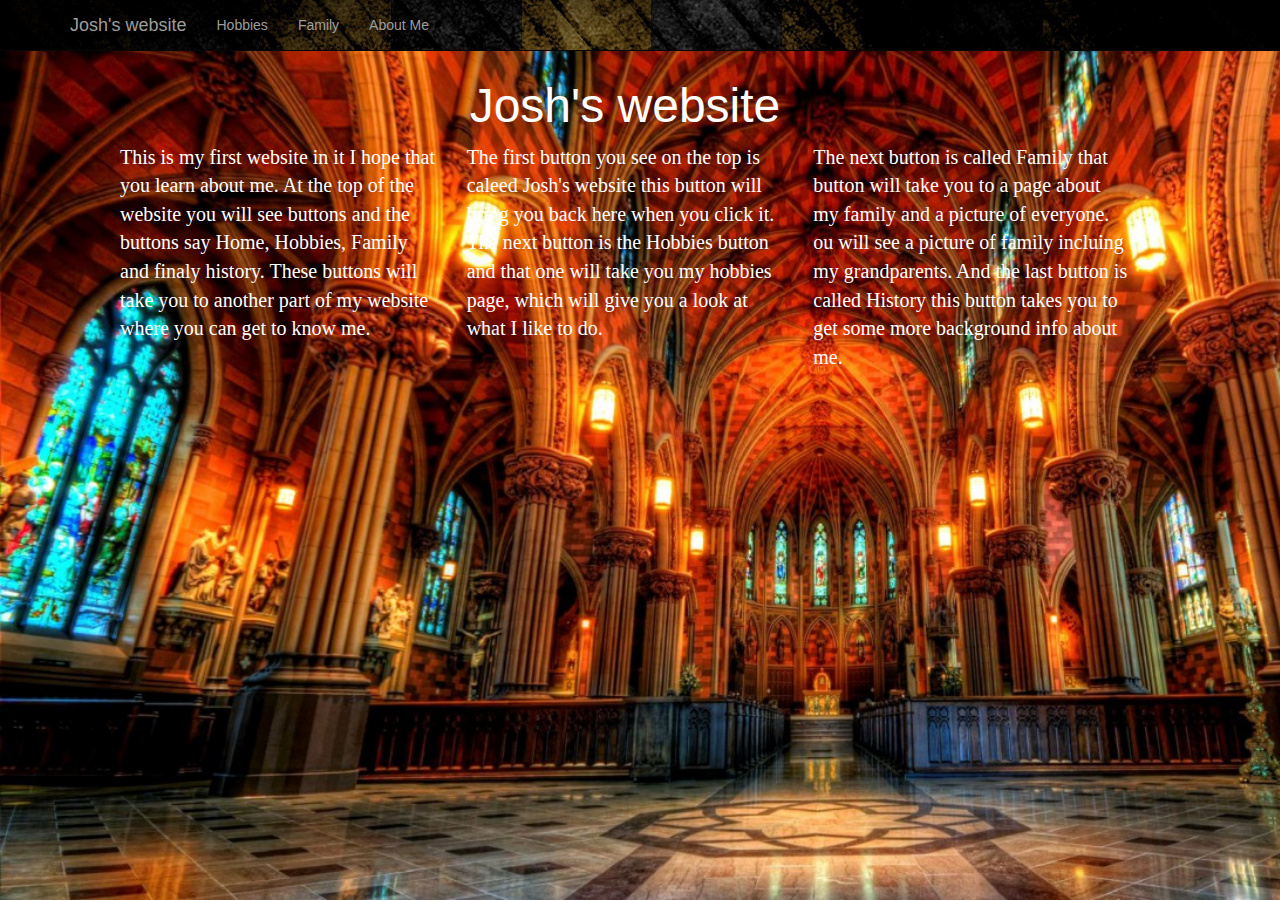
<file: Index.html>
<!DOCTYPE html>
<html lang="en">
<head>
  <meta charset="utf-8">
  <meta http-equiv="X-UA-Compatible" content="IE=edge">
  <meta name="viewport" content="width=device-width, initial-scale=1">

  <title>Josh's website </title>
  <link href="css/bootstrap.min.css" rel="stylesheet">
  <link rel="stylesheet" type="text/css" href="style.css">

    <!--[if lt IE 9]>
      <script src="https://oss.maxcdn.com/html5shiv/3.7.3/html5shiv.min.js"></script>
      <script src="https://oss.maxcdn.com/respond/1.4.2/respond.min.js"></script>
      <![endif]-->
    </head>


    <body>
          
<nav class="navbar navbar-inverse navbar-fixed-top" role="navigation">

        <div class="container">
          <div class="navbar-header">
            <button type="button" class="navbar-toggle collapsed" data-toggle="collapse" data-target="#navbar" aria-expanded="false" aria-controls="navbar">
              <span class="sr-only">Toggle navigation</span>
              <span class="icon-bar"></span>
              <span class="icon-bar"></span>
              <span class="icon-bar"></span>
            </button>
            <a class="navbar-brand" href="index.html">Josh's website</a>
           </div>
          <div id="navbar" class="collapse navbar-collapse">
            <ul class="nav navbar-nav">
                <li><a href="Hobbies.html">Hobbies</a></li>
                <li><a href="Family.html">Family</a></li>
                <li><a href="History.html">About Me</a></li>
            </ul>
          </div><!--/.nav-collapse -->
        </div>
      </nav>

     <div class="container" id="pagecontent">

         <div class="row">
         <h1>Josh's website</h1>
                      <div class="col-md-4">
            <p>This is my first website in it I hope that you learn about me. At the top of the website you will see buttons and the buttons say Home, Hobbies, Family and finaly history. These buttons will take you to another part of my website where you can get to know me. </p>
                      </div>
              <div class="col-sm-6 col-md-4">
            <p> The first button you see on the top is caleed Josh's website this button will bring you back here when you click it. The next button is the Hobbies button and that one will take you my hobbies page, which will give you a look at what I like to do.</p>
              </div>
                 <div class="col-sm-6 col-md-4">
          <p>The next button is called Family that button will take you to a page about my family and a picture of everyone. ou will see a picture of family incluing my grandparents. And the last button is called History this button takes you to get some more background info about me. </p>
                 </div>

          </div>
          
        </div>

      </div>

    </div><!-- /.container -->
     <script src="https://ajax.googleapis.com/ajax/libs/jquery/1.12.4/jquery.min.js"></script>
     <script src="js/bootstrap.min.js"></script>
  </body>
  </html>
</file>
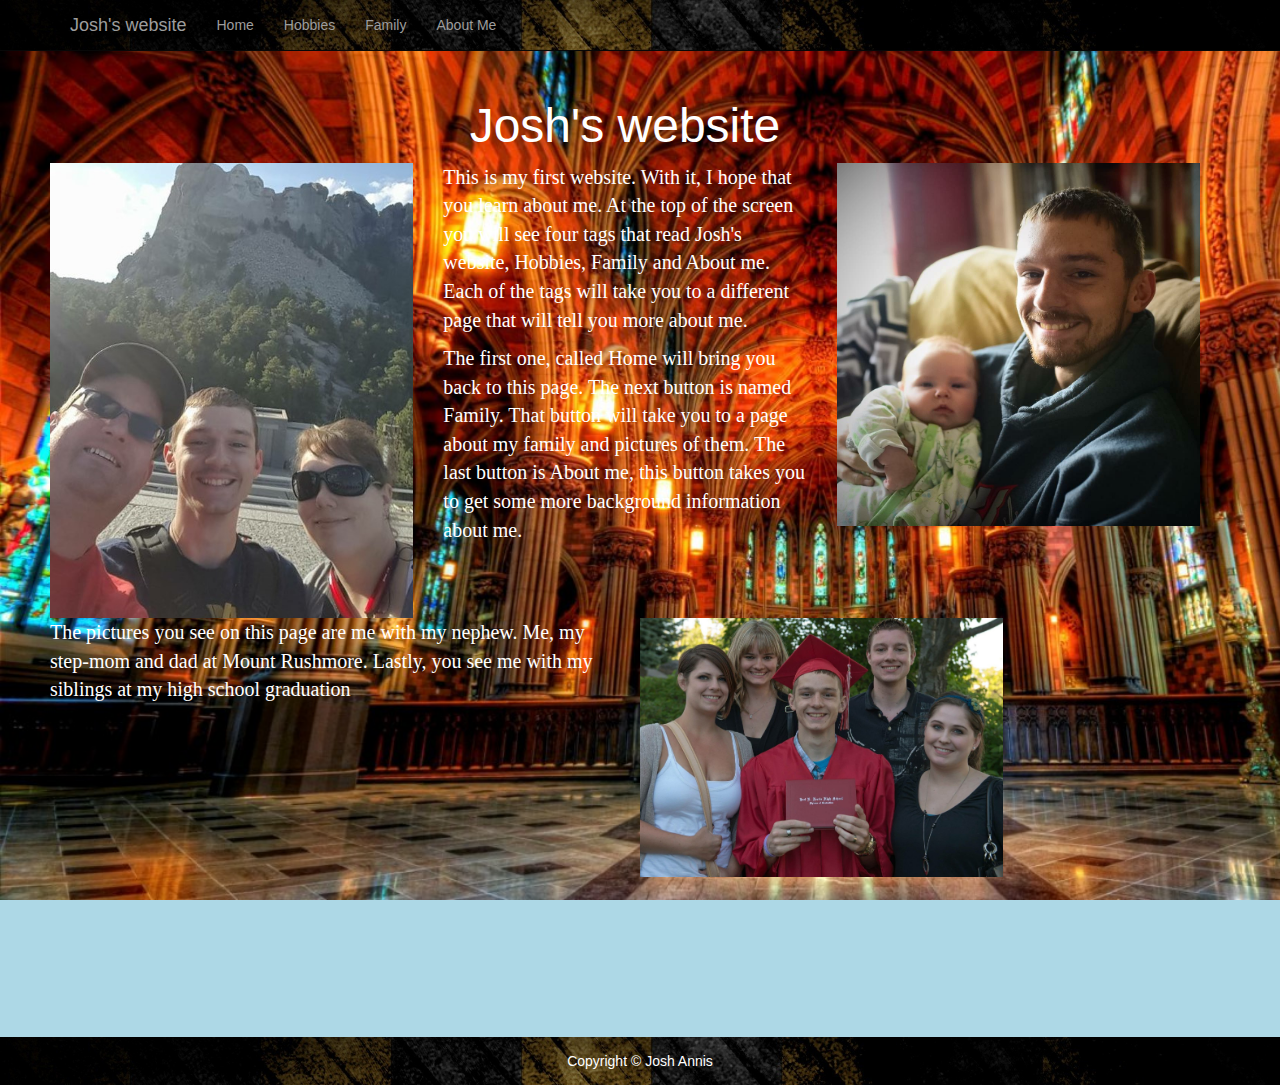
<file: index.html>
<!DOCTYPE html>
<html lang="en">
<head>

  <meta charset="utf-8">
  <meta http-equiv="X-UA-Compatible" content="IE=edge">
  <meta name="viewport" content="width=device-width, initial-scale=1">

  <title>Josh's website </title>
  <link href="css/bootstrap.min.css" rel="stylesheet">
  <link rel="stylesheet" type="text/css" href="style.css">

    <!--[if lt IE 9]>
      <script src="https://oss.maxcdn.com/html5shiv/3.7.3/html5shiv.min.js"></script>
      <script src="https://oss.maxcdn.com/respond/1.4.2/respond.min.js"></script>
      <![endif]-->
    </head>



    <body>
          
<nav class="navbar navbar-inverse navbar-fixed-top" role="navigation">

      <nav class="navbar navbar-inverse navbar-fixed-top">
        <div class="container">
          <div class="navbar-header">
            <button type="button" class="navbar-toggle collapsed" data-toggle="collapse" data-target="#navbar" aria-expanded="false" aria-controls="navbar">
              <span class="sr-only">Toggle navigation</span>
              <span class="icon-bar"></span>
              <span class="icon-bar"></span>
              <span class="icon-bar"></span>
            </button>
             <a class="navbar-brand" href="#">Josh's website</a>
           </div>
          <div id="navbar" class="collapse navbar-collapse">
            <ul class="nav navbar-nav">
                <li><a href="index.html">Home</a></li>
                <li><a href="Hobbies.html">Hobbies</a></li>
                <li><a href="Family.html">Family</a></li>
                <li><a href="History.html">About Me</a></li>
            </ul>
          </div>
        </div>
      </nav>
 </nav>


 <div class="container consec" id="pagecontent">

    <div class="row">
         <h1>Josh's website</h1>
              <div class="col-md-4"> 
                <img src="img/Dadmejune.JPG" alt="Mom and dad and me" class= "img-responsive">
              </div>
              <div class="col-md-4">  
                  <p>This is my first website. With it, I hope that you learn about me. At the top of the screen you will see four tags that read Josh's website, Hobbies, Family and About me. Each of the tags will take you to a different page that will tell you more about me.
                  </p>
                   <p> The first one, called Home will bring you back to this page. The next button is named Family. That button will take you to a page about my family and  pictures of them. The last button is About me, this button takes you to get some more background information about me. </p>
               </div>
             <div class="col-md-4">
                <img src="img/Josh.JPG"  alt= "me and my nephew" class= "img-responsive">
             </div>
    </div>
    <div class="row">    
                  <div class="col-md-6 col-lg-6">
                    <p>The pictures you see on this page are me with my nephew. Me, my step-mom and dad at Mount Rushmore. Lastly, you see me with my siblings at my high school graduation </p>
                  </div>
                 <div class="col-md-4">
                    <img src="img/Grad.JPG" alt=graduation class= "img-responsive">
                 </div>
    </div>
</div><!-- /.container -->
      <footer> Copyright &copy; Josh Annis</footer>
     <script src="https://ajax.googleapis.com/ajax/libs/jquery/1.12.4/jquery.min.js"></script>
     <script src="js/bootstrap.min.js"></script>
  </body>
  </html>
</file>
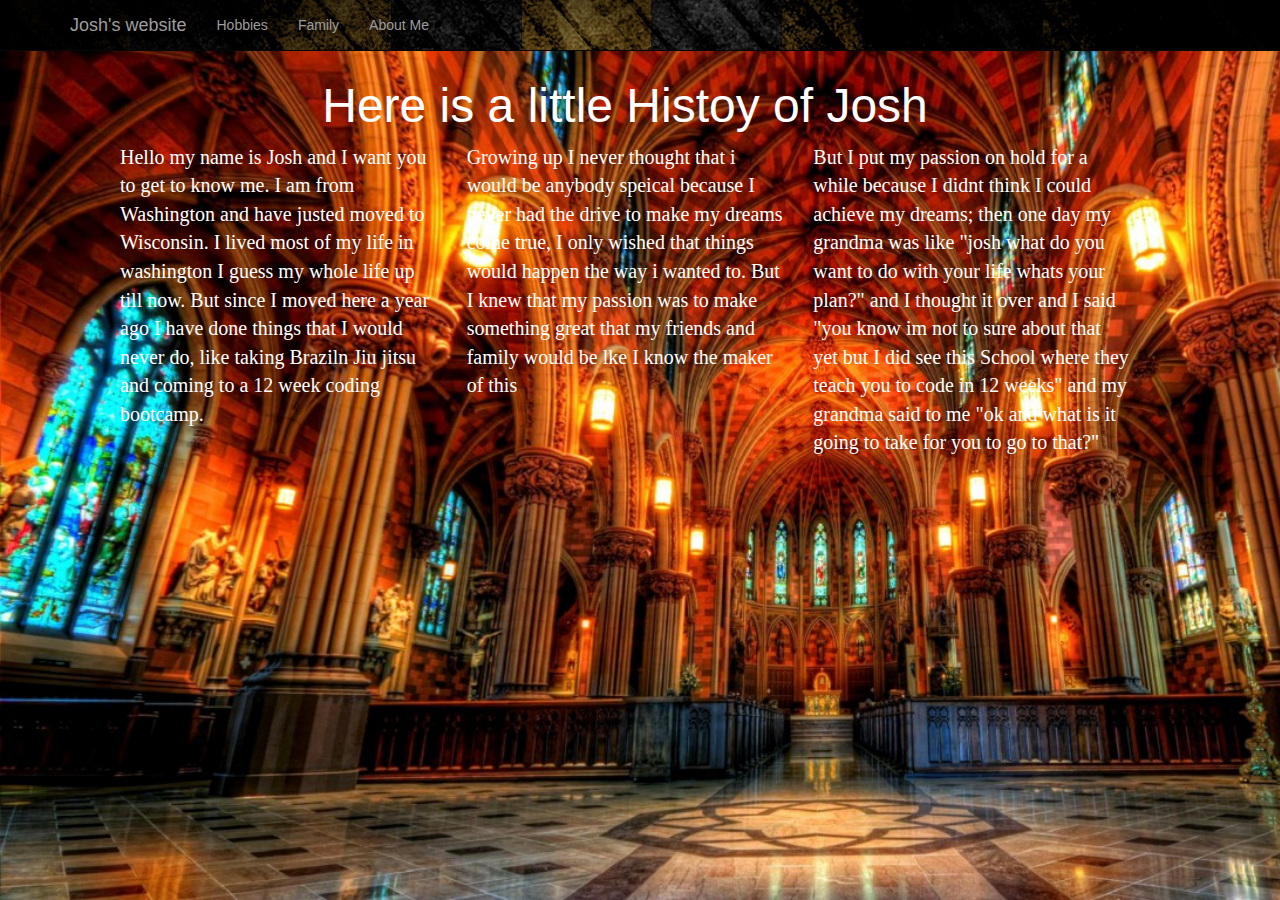
<file: About.html>
<!DOCTYPE html>
<html lang="en">
<head>
  <meta charset="utf-8">
  <meta http-equiv="X-UA-Compatible" content="IE=edge">
  <meta name="viewport" content="width=device-width, initial-scale=1">

  <title>History</title>
  <link href="css/bootstrap.min.css" rel="stylesheet">
  <link rel="stylesheet" type="text/css" href="style.css">

    <!--[if lt IE 9]>
      <script src="https://oss.maxcdn.com/html5shiv/3.7.3/html5shiv.min.js"></script>
      <script src="https://oss.maxcdn.com/respond/1.4.2/respond.min.js"></script>
      <![endif]-->
    </head>


    <body>

      <nav class="navbar navbar-inverse navbar-fixed-top">
        <div class="container">
          <div class="navbar-header">
            <button type="button" class="navbar-toggle collapsed" data-toggle="collapse" data-target="#navbar" aria-expanded="false" aria-controls="navbar">
              <span class="sr-only">Toggle navigation</span>
              <span class="icon-bar"></span>
              <span class="icon-bar"></span>
              <span class="icon-bar"></span>
            </button>
           <a class="navbar-brand" href="index.html">Josh's website</a>
          </div>
          <div id="navbar" class="collapse navbar-collapse">
            <ul class="nav navbar-nav">
                <ul class="nav navbar-nav">
                <li><a href="Hobbies.html">Hobbies</a></li>
                <li><a href="Family.html">Family</a></li>
				<li><a href="History.html">About Me</a></li></ul>
          </div><!--/.nav-collapse -->
        </div>
      </nav>

     <div class="container" id="pagecontent">

        <div class="row">
         <h1>Here is a little Histoy of Josh</h1>
         <div class="col-md-4">
            <p>Hello my name is Josh and I want you to get to know me.
            I am from Washington and have justed moved to Wisconsin. I lived most of my life in washington I guess my whole life up till now. But since I moved here a year ago I have done things that I would never do, like taking Braziln Jiu jitsu and coming to a 12 week coding bootcamp.</p>
         </div>
         <div class="class-sm-6 col-md-4">
				<p> Growing up I never thought that i would be anybody speical because I never had the drive to make my dreams come true, I only wished that things would happen the way i wanted to. But I knew that my passion was to make something great that my friends and family would be lke I know the maker of this</p>		 	 
          </div>
          <div class="class-sm-6 col-md-4">
				<p>But I put my passion on hold for a while because I didnt think I could achieve my dreams; then one day my grandma was like "josh what do you want to do with your life whats your plan?" and I thought it over and I said "you know im not to sure about that yet but I did see this School where they teach you to code in 12 weeks" and my grandma said to me "ok and what is it going to take for you to go to that?"</p>		 	 
          </div>

          </div>
            
    


          </div>
          

         </div>
        </div>

      </div>

    </div><!-- /.container -->

  </html>
</file>
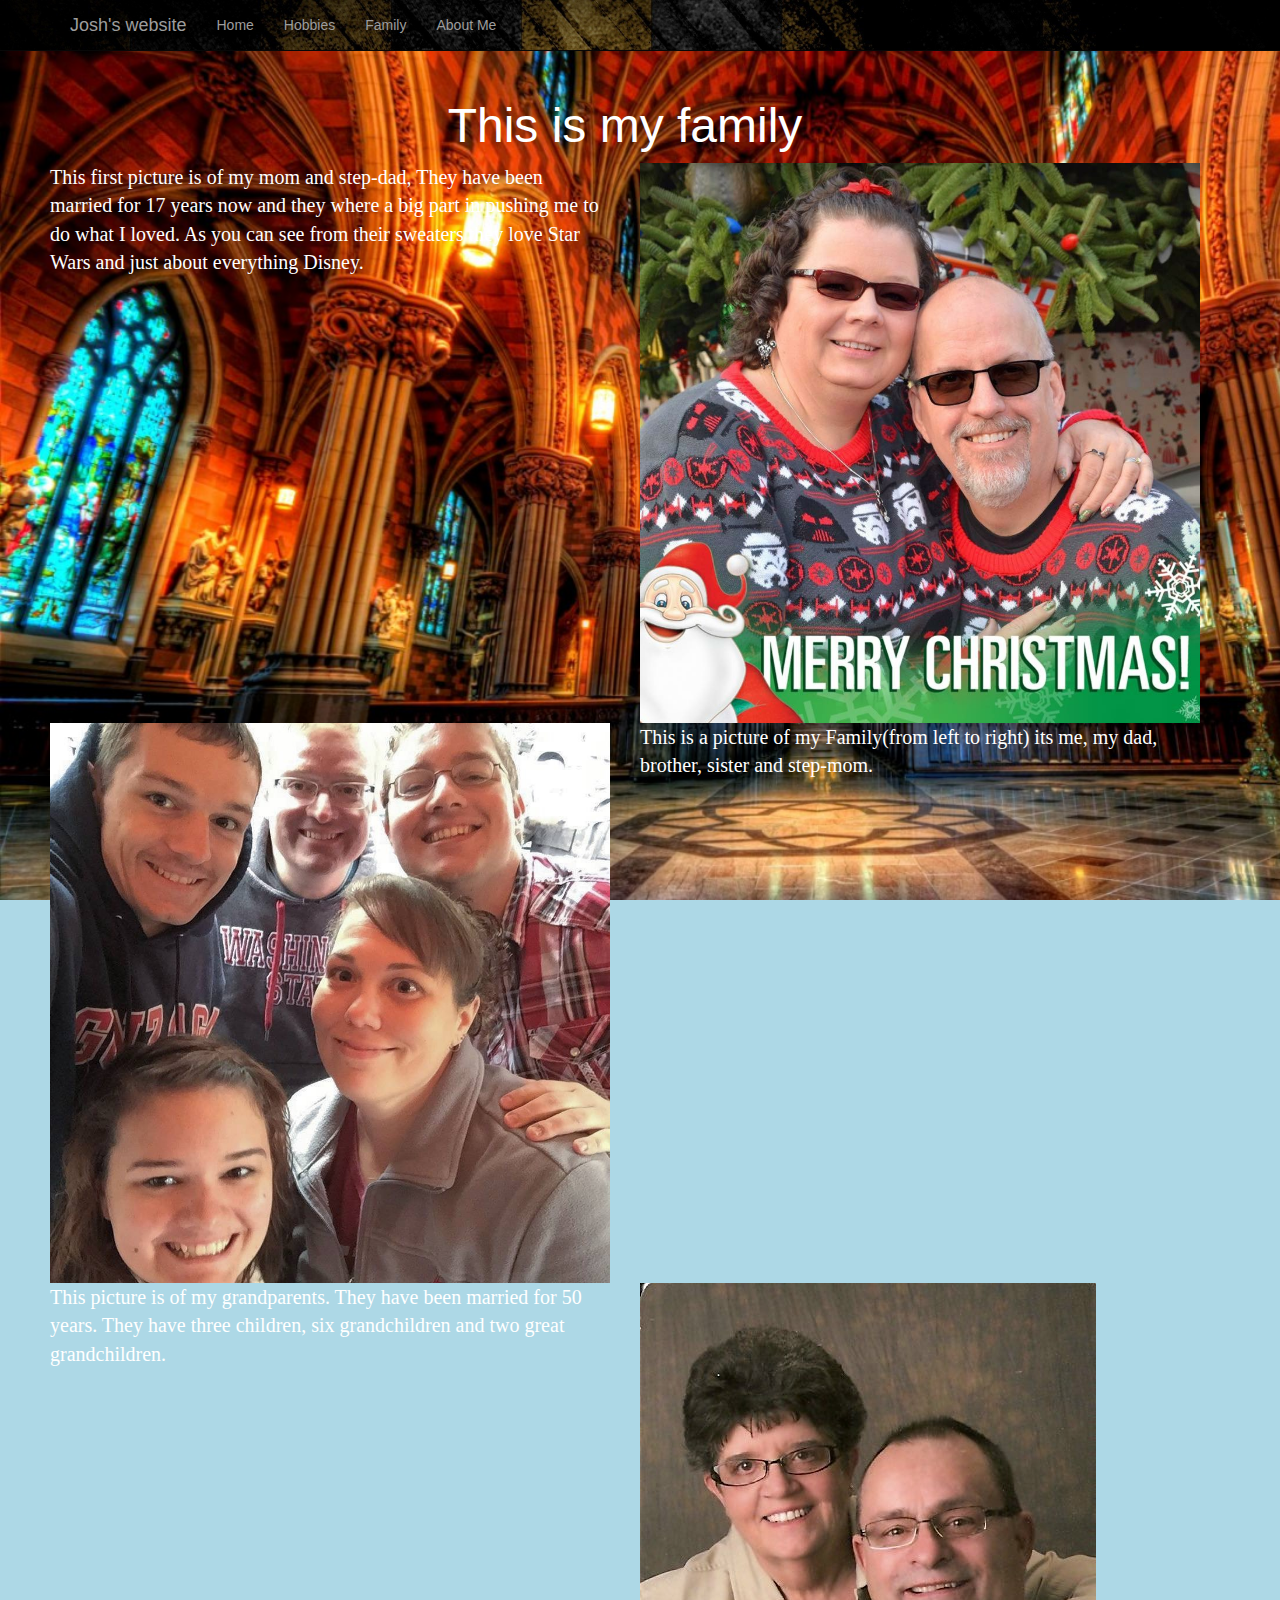
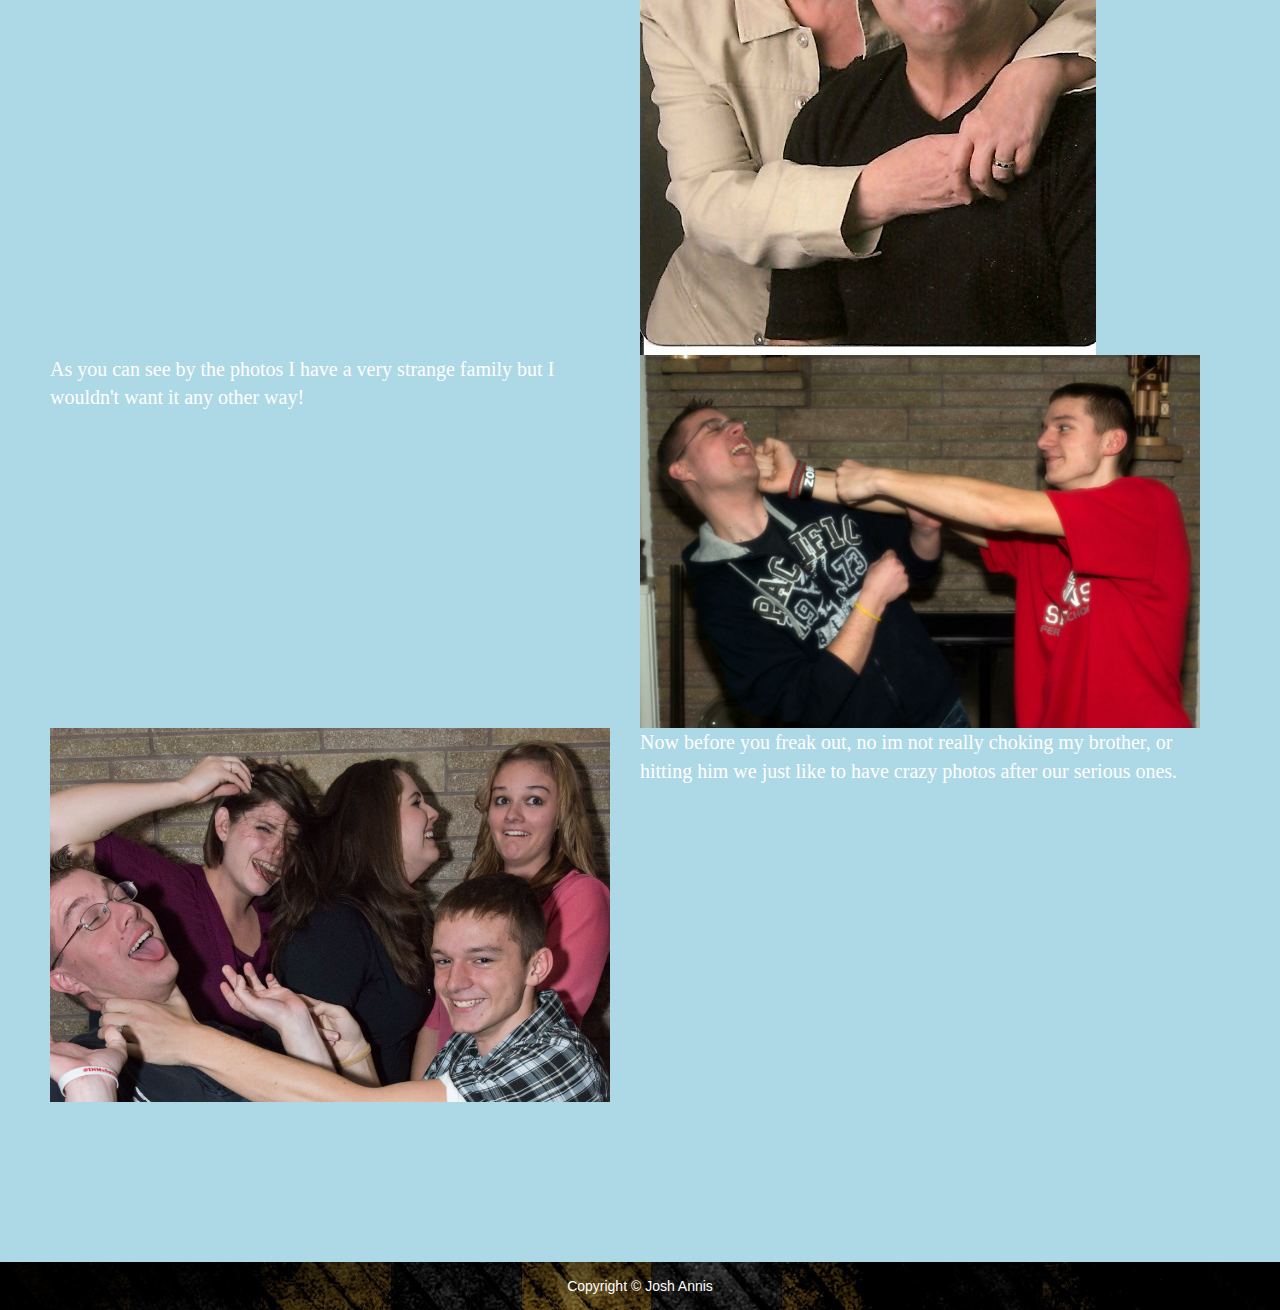
<file: Family.html>
<!DOCTYPE html>
<html lang="en">
<head>
  <meta charset="utf-8">
  <meta http-equiv="X-UA-Compatible" content="IE=edge">
  <meta name="viewport" content="width=device-width, initial-scale=1">

  <title>Josh's website </title>
  <link href="css/bootstrap.min.css" rel="stylesheet">
  <link rel="stylesheet" type="text/css" href="style.css">

    <!--[if lt IE 9]>
      <script src="https://oss.maxcdn.com/html5shiv/3.7.3/html5shiv.min.js"></script>
      <script src="https://oss.maxcdn.com/respond/1.4.2/respond.min.js"></script>
      <![endif]-->
    </head>


    <body>
          
<nav class="navbar navbar-inverse navbar-fixed-top" role="navigation">

        <div class="container">
          <div class="navbar-header">
            <button type="button" class="navbar-toggle collapsed" data-toggle="collapse" data-target="#navbar" aria-expanded="false" aria-controls="navbar">
              <span class="sr-only">Toggle navigation</span>
              <span class="icon-bar"></span>
              <span class="icon-bar"></span>
              <span class="icon-bar"></span>
            </button>
            <a class="navbar-brand" href="#">Josh's website</a> 
           </div>
          <div id="navbar" class="collapse navbar-collapse">
            <ul class="nav navbar-nav">
                <li><a href="index.html">Home</a></li>
                <li><a href="Hobbies.html">Hobbies</a></li>
                <li><a href="Family.html">Family</a></li>
                <li><a href="History.html">About Me</a></li>
            </ul>
          </div><!--/.nav-collapse -->
        </div>
      </nav>

 <div class="container consec" id="pagecontent">
 	<div class="row">
              <h1>This is my family</h1> 
            <div class="col-md-6">			    
                <p>This first picture is of my mom and step-dad, They have been married for 17 years now and they where a big part in pushing me to do what I loved. As you can see from their sweaters they love Star Wars and just about everything Disney. </p>
             </div>
             <div class="col-md-6">  
              <img src="img/Mom.JPG" alt="Mom And stepdad" class="img-responsive"> 
             </div>
  </div>
  <div class="row">
               <div class="col-md-6"> 
                 <img src="img/Family.JPG" alt="My Family" class="img-responsive"> 
            </div><div class="col-md-6"> 
      				 <p> This is a picture of my Family(from left to right) its me, my dad, brother, sister and step-mom.</p>
            </div>               
  </div>
  <div class="row">
            <div class="col-md-6"> 
               <p>This picture is of my grandparents. They have been married for 50 years. They have three children, six grandchildren and two great grandchildren.</p>
        		</div>
           <div class="col-md-6"> 
              <img src="img/Grandma.JPG" alt="Grandparents" class="img-responsive">
            </div>
  </div>      
    <div class="row">    
            <div class= "col-sm-6"> 
              <p> As you can see by the photos I have a very strange family but I wouldn't want it any other way!</p>
            </div>
            <div class="col-lg-6 col-md-4 col-sm-6">
                <img src="img/Fight.JPG" class= "img-responsive">
            </div>
    </div>        
  <div class="row">          
           <div class="col-md-6"> 
               <img src="img/Crazy.JPG" class= "img-responsive">
           </div>
              <div class="col-md-6">  
                <p> Now before you freak out, no im not really choking my brother, or hitting him we just like to have crazy photos after our serious ones.</p>
              </div>
  </div>           
  </div><!-- /.container -->
       <footer> Copyright &copy; Josh Annis</footer>
     <script src="https://ajax.googleapis.com/ajax/libs/jquery/1.12.4/jquery.min.js"></script>
    <script src="js/bootstrap.min.js"></script>
    </body>
  </html>
</file>
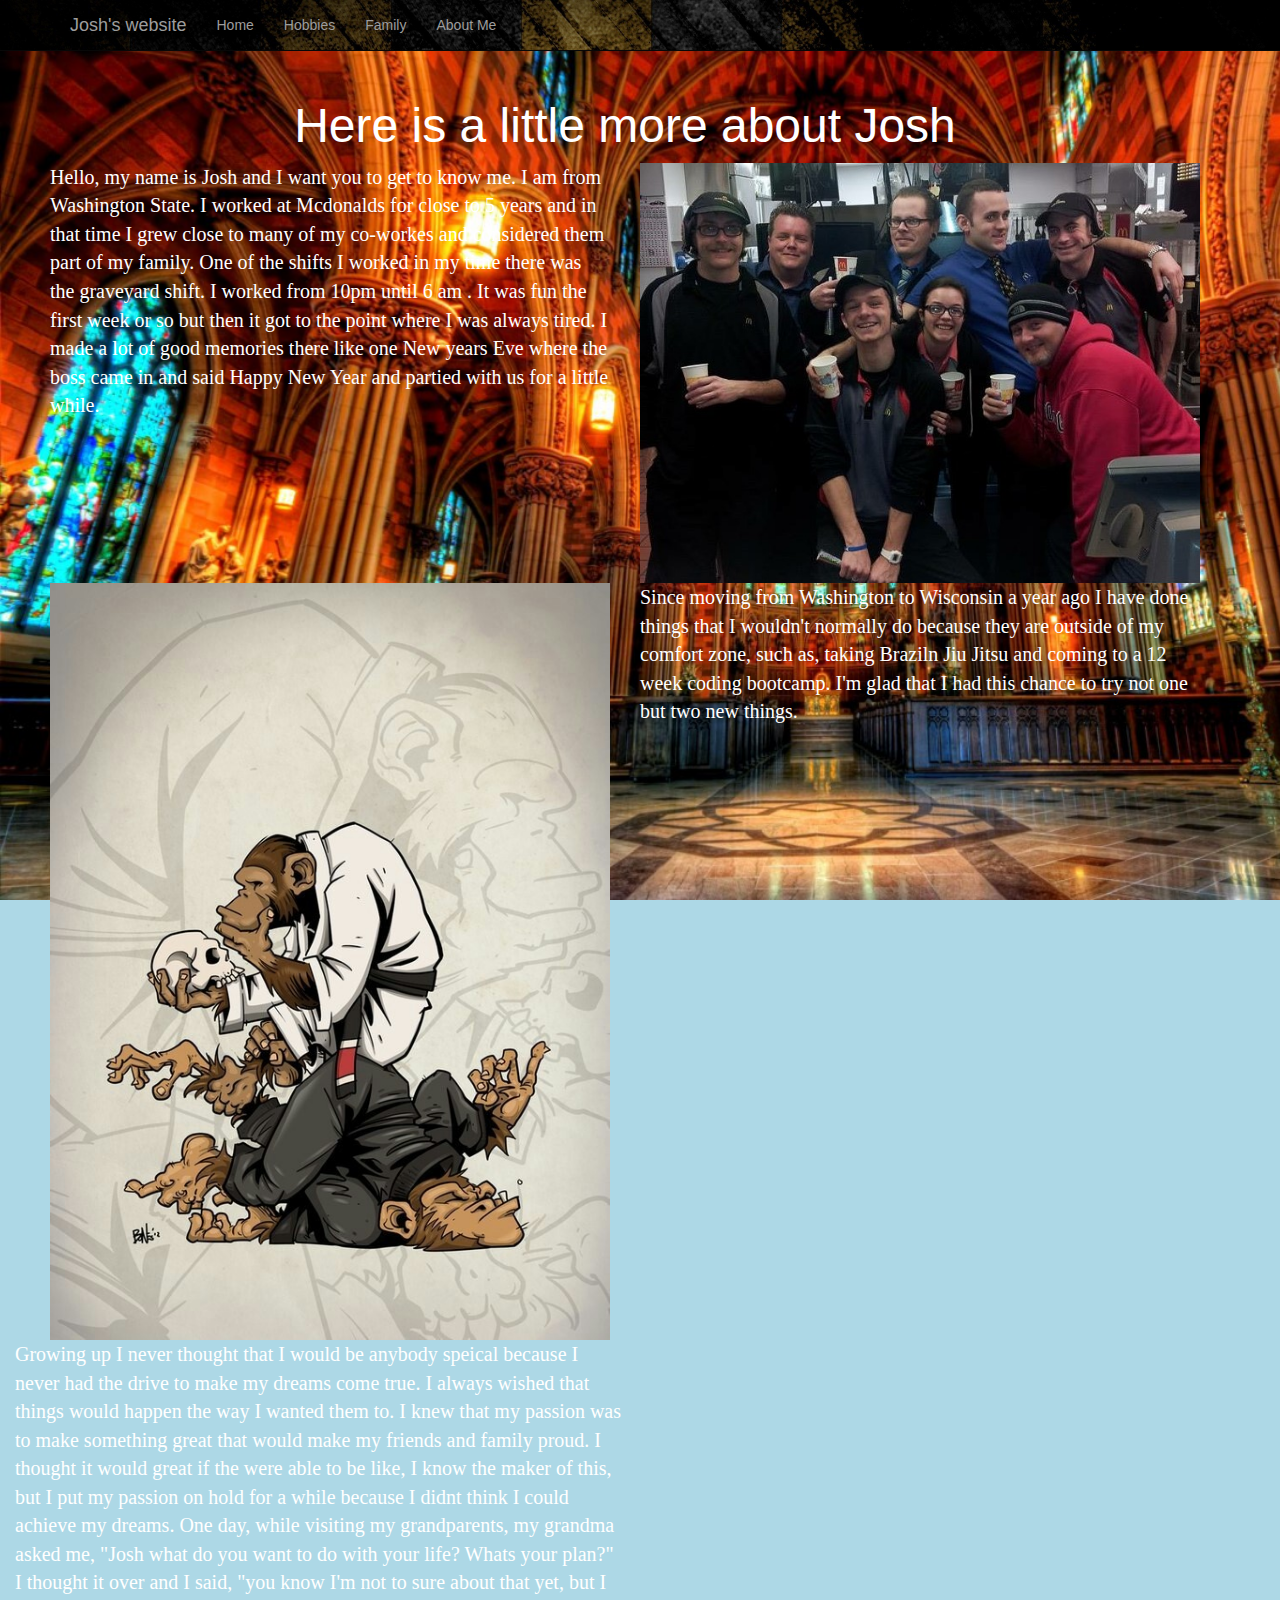
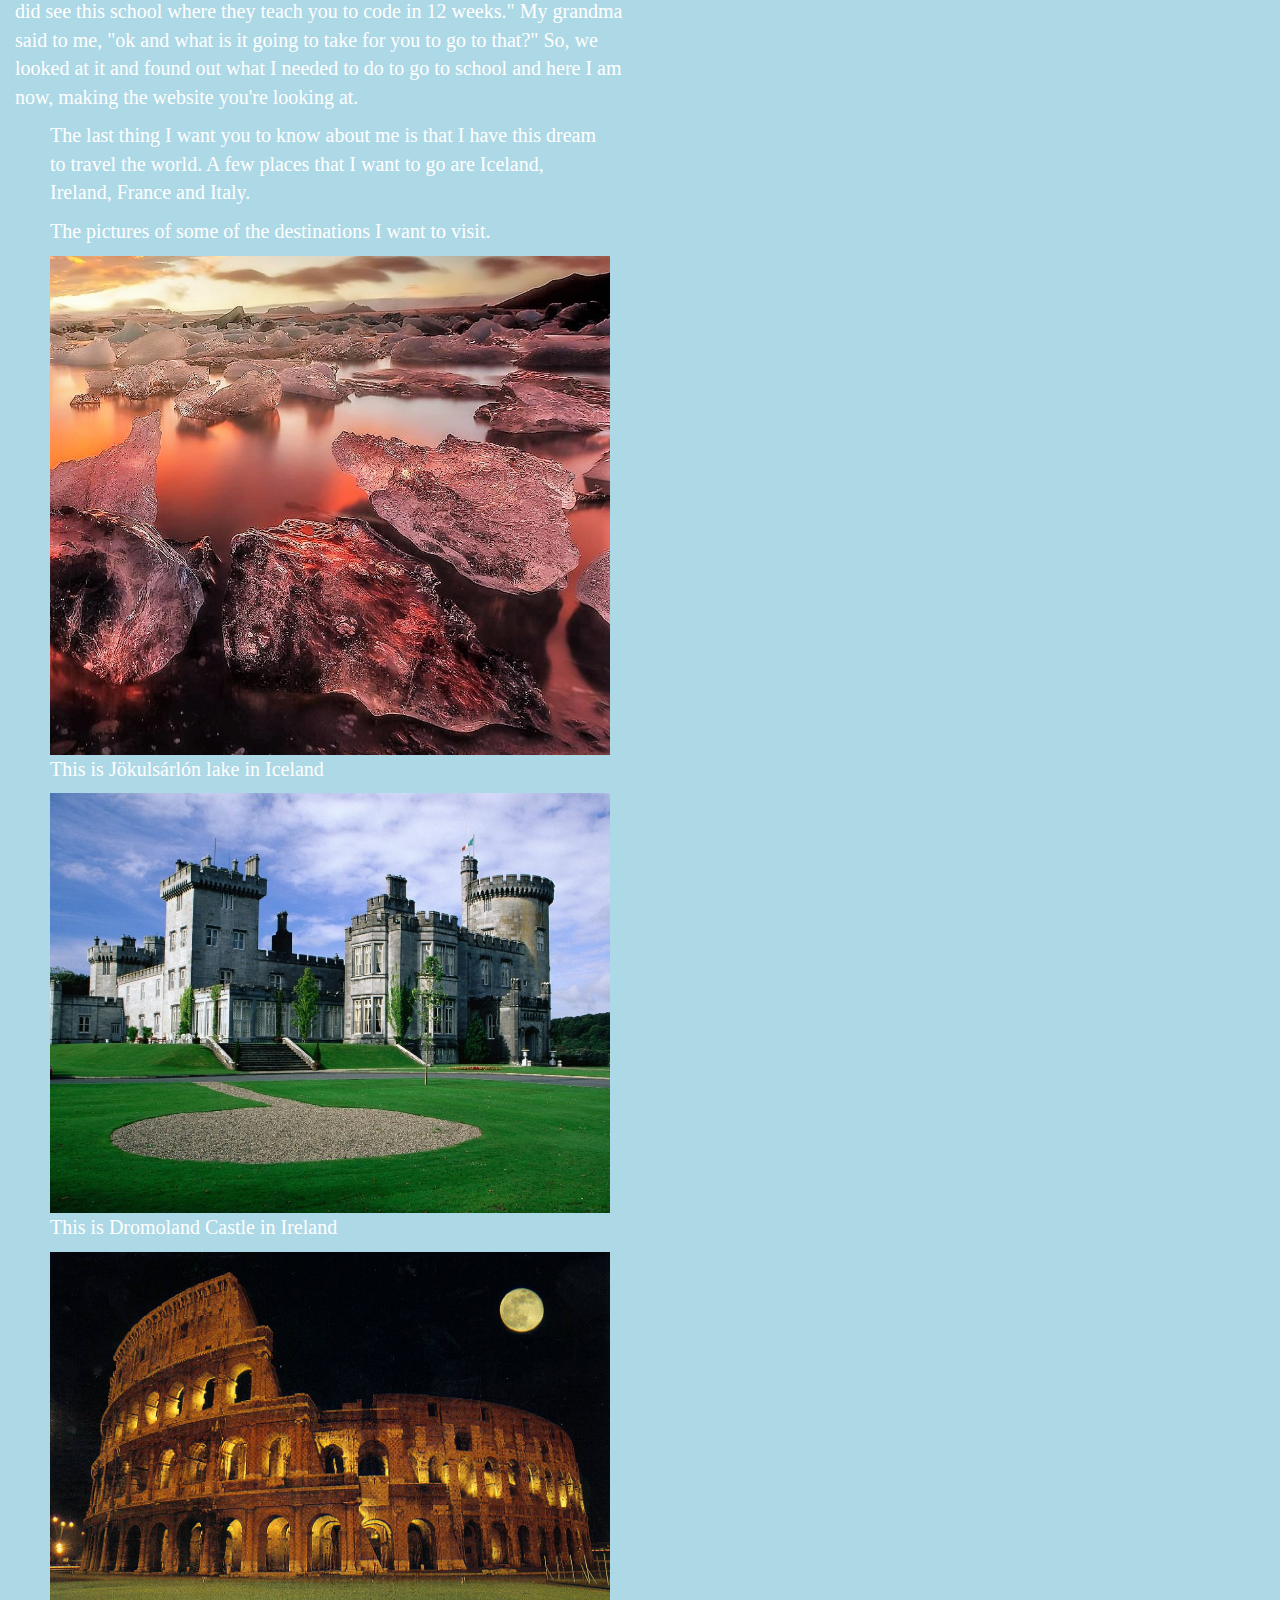
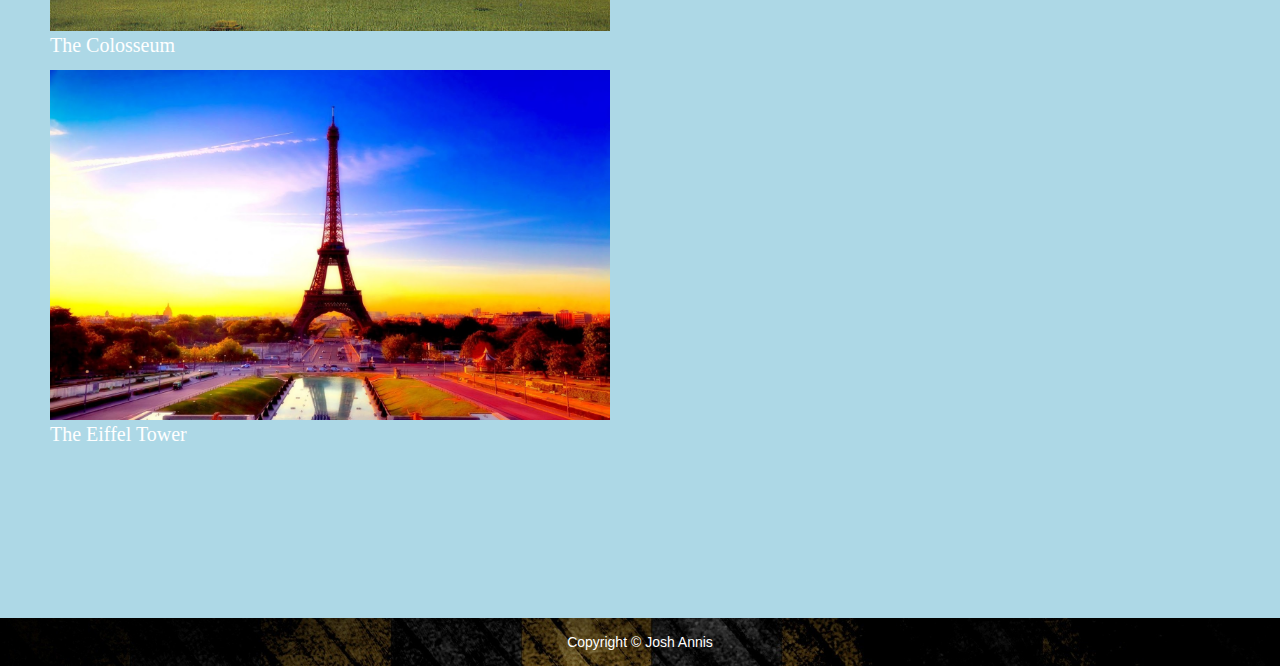
<file: History.html>
<!DOCTYPE html>
<html lang="en">
<head>
  <meta charset="utf-8">
  <meta http-equiv="X-UA-Compatible" content="IE=edge">
  <meta name="viewport" content="width=device-width, initial-scale=1">

  <title>History</title>
  <link href="css/bootstrap.min.css" rel="stylesheet">
  <link rel="stylesheet" type="text/css" href="style.css">

    <!--[if lt IE 9]>
      <script src="https://oss.maxcdn.com/html5shiv/3.7.3/html5shiv.min.js"></script>
      <script src="https://oss.maxcdn.com/respond/1.4.2/respond.min.js"></script>
      <![endif]-->
    </head>


  
    <body>
      <nav class="navbar navbar-inverse navbar-fixed-top">
        <div class="container">
          <div class="navbar-header">
            <button type="button" class="navbar-toggle collapsed" data-toggle="collapse" data-target="#navbar" aria-expanded="false" aria-controls="navbar">
              <span class="sr-only">Toggle navigation</span>
              <span class="icon-bar"></span>
              <span class="icon-bar"></span>
              <span class="icon-bar"></span>
            </button>
           <a class="navbar-brand" href="#">Josh's website</a>
          </div>
          <div id="navbar" class="collapse navbar-collapse">
            <ul class="nav navbar-nav">
                <ul class="nav navbar-nav">
                <li><a href="index.html">Home</a></li>
                <li><a href="Hobbies.html">Hobbies</a></li>
                <li><a href="Family.html">Family</a></li>
                <li><a href="History.html">About Me</a></li></ul>
              </ul>
          </div><!--/.nav-collapse -->
        </div>
      </nav>

<div class="container consec" id="pagecontent">

  <div class="row">
         <h1>Here is a little more about Josh</h1>

      <div class="col-md-6">
            <p>Hello, my name is Josh and I want you to get to know me.
            I am from Washington State. I worked at Mcdonalds for close to 5 years and in that time I grew close to many of my co-workes and considered them part of my family. One of the shifts I worked in my time there was the graveyard shift. I worked from 10pm until 6 am . It was fun the first week or so but then it got to the point where I was always tired. I made a lot of good memories there like one New years Eve where the boss came in and said Happy New Year and partied with us for a little while.</p>            
        </div>
        <div class="col-md-6">
            <img src="Work.JPG" class="img-responsive"> 
        </div>  
  </div>
  <div class="row">          
      <div class="col-md-6">
              <img src="img/bjj.jpg" class="img-responsive"> 
      </div>  
          <div class="col-md-6">    
          <p> Since moving from Washington to Wisconsin a year ago I have done things that I wouldn't normally do because they are outside of my comfort zone, such as, taking Braziln Jiu Jitsu and coming to a 12 week coding bootcamp. I'm glad that I had this chance to try not one but two new things.</p>
          </div>
  </div>   
  <div class="col-md-6">
          <p> Growing up I never thought that I would be anybody speical because I never had the drive to make my dreams come true. I always wished that things would happen the way I wanted them to. I knew that my passion was to make something great that would make my friends and family proud. I thought it would great if the were able to be like, I know the maker of this, but I put my passion on hold for a while because I didnt think I could achieve my dreams. One day, while visiting my grandparents, my grandma asked me, "Josh what do you want to do with your life? Whats your plan?" I thought it over and I said, "you know I'm not to sure about that yet, but I did see this school where they teach you to code in 12 weeks." My grandma said to me, "ok and what is it going to take for you to go to that?" So, we looked at it and found out what I needed to do to go to school and here I am now, making the website you're looking at.</p> 
  </div>    
  <div class="row">
         <div class="col-md-6">
                <p>The last thing I want you to know about me is that I have this dream to travel the world. A few places that I want to go are Iceland, Ireland, France and Italy.</p>  
                <p>The pictures of some of the destinations I want to visit.</p>
                <img src="img/baground.jpg" class= "img-responsive">
                <p>This is Jökulsárlón lake in Iceland</p>
                <img src="img/Castle.jpg" class="img-responsive">
                <p>This is Dromoland Castle in Ireland</p>
                <img src="img/Colosseum.jpg" class= "img-responsive">
                <p> The Colosseum</p>
                <img src="img/Eiffel.jpg" class= "img-responsive">
                <p>The Eiffel Tower</p>
          </div>
  </div>
</div>         
      <footer> Copyright &copy; Josh Annis</footer>
    <script src="https://ajax.googleapis.com/ajax/libs/jquery/1.12.4/jquery.min.js"></script>
     <script src="js/bootstrap.min.js"></script>
     </body>
  </html>
</file>
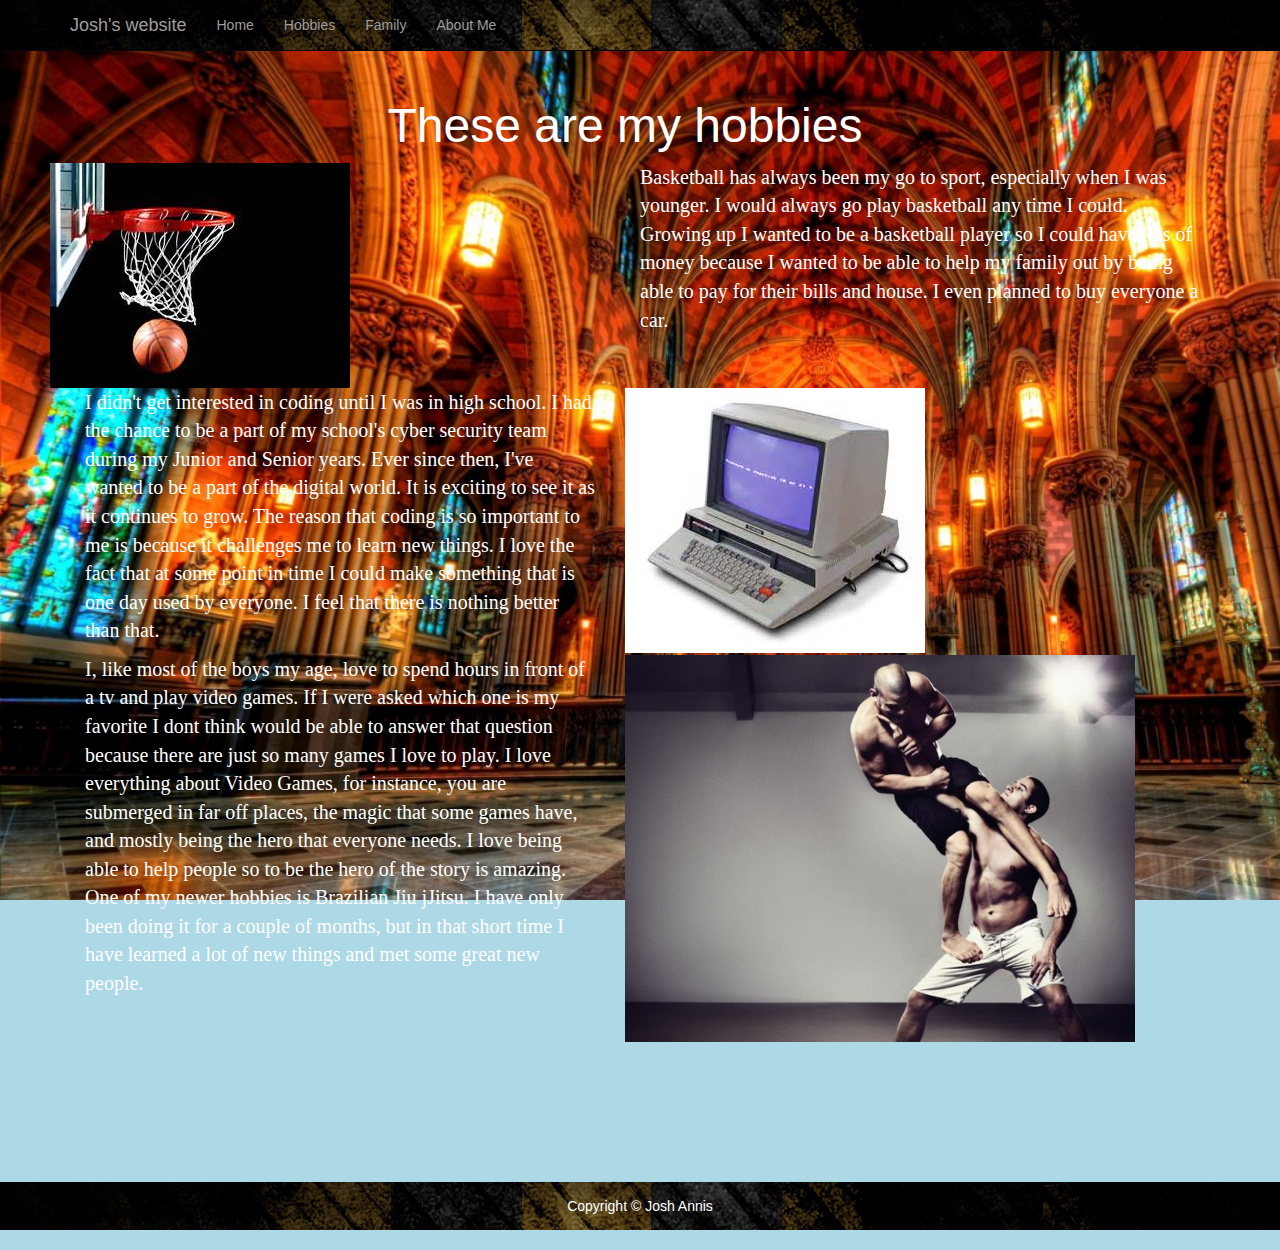
<file: Hobbies.html>
<!DOCTYPE html>
<html lang="en">
<head>
  <meta charset="utf-8">
  <meta http-equiv="X-UA-Compatible" content="IE=edge">
  <meta name="viewport" content="width=device-width, initial-scale=1">

  <title>Hobbies</title>
  <link href="css/bootstrap.min.css" rel="stylesheet">
  <link rel="stylesheet" type="text/css" href="style.css">

    <!--[if lt IE 9]>
      <script src="https://oss.maxcdn.com/html5shiv/3.7.3/html5shiv.min.js"></script>
      <script src="https://oss.maxcdn.com/respond/1.4.2/respond.min.js"></script>
      <![endif]-->
    </head>


  <body>

      <nav class="navbar navbar-inverse navbar-fixed-top">
        <div class="container">
          <div class="navbar-header">
            <button type="button" class="navbar-toggle collapsed" data-toggle="collapse" data-target="#navbar" aria-expanded="false" aria-controls="navbar">
              <span class="sr-only">Toggle navigation</span>
              <span class="icon-bar"></span>
              <span class="icon-bar"></span>
              <span class="icon-bar"></span>
            </button>
           <a class="navbar-brand" href="#">Josh's website</a>
          </div>
          <div id="navbar" class="collapse navbar-collapse">
             <ul class="nav navbar-nav">
             <li><a href="index.html">Home</a></li>
          	<li><a href="Hobbies.html">Hobbies</a></li>
            <li><a href="Family.html">Family</a></li>
	       	 <li><a href="History.html">About Me</a></li></ul>
          </div><!--/.nav-collapse -->
        </div>
      </nav>

 <div class="container consec" id="pagecontent">

    <div class="row">
        <h1>These are my hobbies</h1>
           <div class="col-md-6">
                 <img src="img/Basketball.jpg" alt ="basketball" class= "img-responsive">
               </div>
               <div class="col-md-6">
                  <P>Basketball has always been my go to sport, especially when I was younger. I would always go play basketball any time I could. Growing up I wanted to be a basketball player so I could have lots of money because I wanted to be able to help my family out by being able to pay for their bills and house. I even planned to buy everyone a car. </P> 
              </div>
               
    <div class="row">
                 <div class="col-md-6">
                   <p> I didn't get interested in coding until I was in high school. I had the chance to be a part of my school's cyber security team during my Junior and Senior years. Ever since then, I've wanted to be a part of the digital world. It is exciting to see it as it continues to grow. The reason that coding is so important to me is because it challenges me to learn new things. I love the fact that at some point in time I could make something that is one day used by everyone. I feel that there is nothing better than that.</p> 
                </div>
                <div class="col-md-6"> 
                  <img src="img/Computer.jpg"  alt= "computer" class= "img-responsive">
                </div>
    </div>
    <div class="row">

            <div class="col-md-6"> 
               <p> I, like most  of the boys my age, love to spend hours in front of a tv and play video games. If I were asked which one is my favorite I dont think would be able to answer that question because there are just so many games I love to play. I love everything about Video Games, for instance, you are submerged in far off places, the magic that some games have, and mostly being the hero that everyone needs. I love being able to help people so to be the hero of the story is amazing. One of my newer hobbies is Brazilian Jiu jJitsu. I have only been doing it for a couple of months, but in that short time I have learned a lot of new things and met some great new people.</p>
            </div>
              <div class="col-md-6">
                 <img src="img/jiujitsu.jpg" class= "img-responsive">
              </div>
    </div>      
</div><!-- /.container -->
       <footer> Copyright &copy; Josh Annis</footer>
       <script src="https://ajax.googleapis.com/ajax/libs/jquery/1.12.4/jquery.min.js"></script>
    <script src="js/bootstrap.min.js"></script>
  </body>
  </html>
</file>
<file: style.css>
body{
	 background-color: lightblue;
	 background-image: url(img/Cool.jpg);
	 background-attachment:fixed;
	 background-repeat: no-repeat;
	 background-size: cover;
	 padding-top: 60px;

	}


footer{
	padding: 1em;
	color: white;
	background-color: black;
	clear: left;
	text-align: center;
	vertical-align:bottom;
	margin-top: 140px;
	background-image: url(img/fiber.jpg);
	background-color: black;
	background-repeat: no-repeat;
	background-size: cover;

}




.row{
	position: relative;
	padding-right: 50px;
	padding-left: 50px;
	width: 100%;
}

nav{
	background-image: url(img/fiber.jpg);
	background-color: black;
	background-repeat: no-repeat;
	background-size: cover;



}
.consec{
	display: inline;
	position: relative;
}




h1{color: white; text-align: center; font-size: 48px;}
p{font-family: verdana;font-size:20px;color: white; }
.boldclass{font-weight: bold;}
#bigID{font-size: 24px;}
</file>
